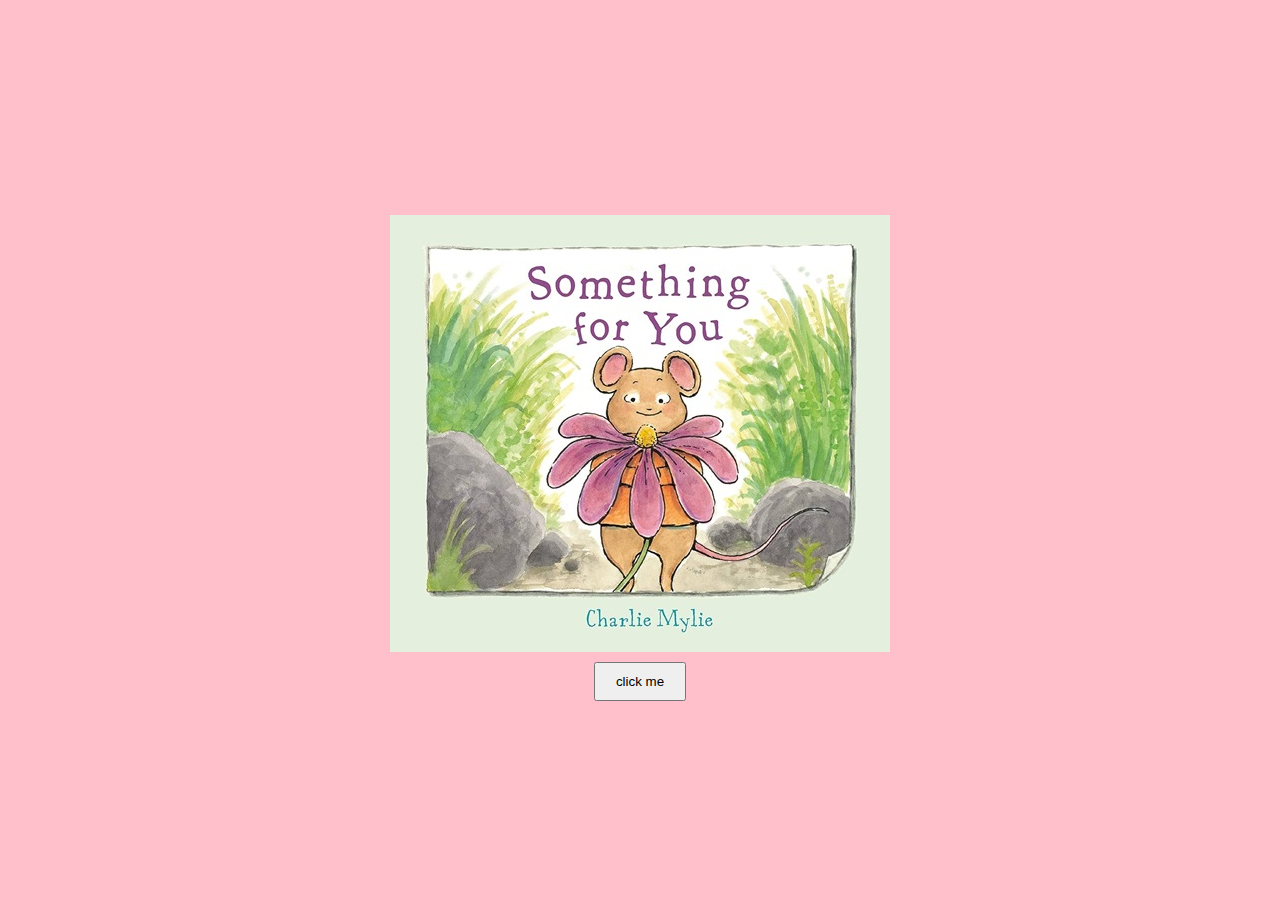
<file: index.html>
<!DOCTYPE html>
<html lang="en">
<head>
    <meta charset="UTF-8">
    <meta name="viewport" content="width=device-width, initial-scale=1.0">
    <title>Surprise</title>
    <link rel="stylesheet" href="style.css">
</head>
<body>
<div class="image">
    <img src="something.jpg">
    <div> <a href="excit2.html"><button type="button">click me</button></a> 
    
</div>
</body>
</html>
</file>
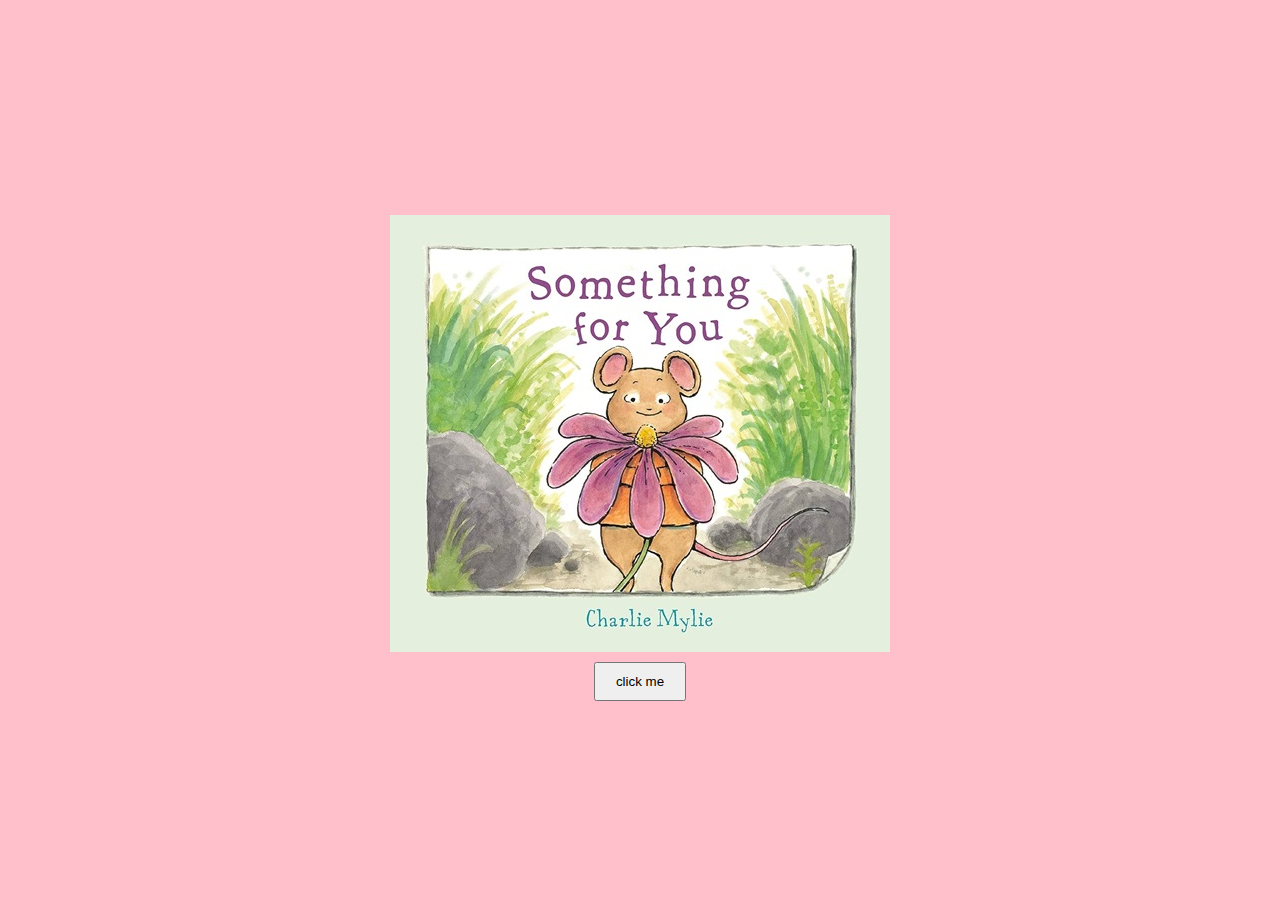
<file: Lv/index.html>
<!DOCTYPE html>
<html lang="en">
<head>
    <meta charset="UTF-8">
    <meta name="viewport" content="width=device-width, initial-scale=1.0">
    <title>Surprise</title>
    <link rel="stylesheet" href="style.css">
</head>
<body>
<div class="image">
    <img src="something.jpg">
    <div> <a href="excit2.html"><button type="button">click me</button></a> 
    
</div>
</body>
</html>
</file>
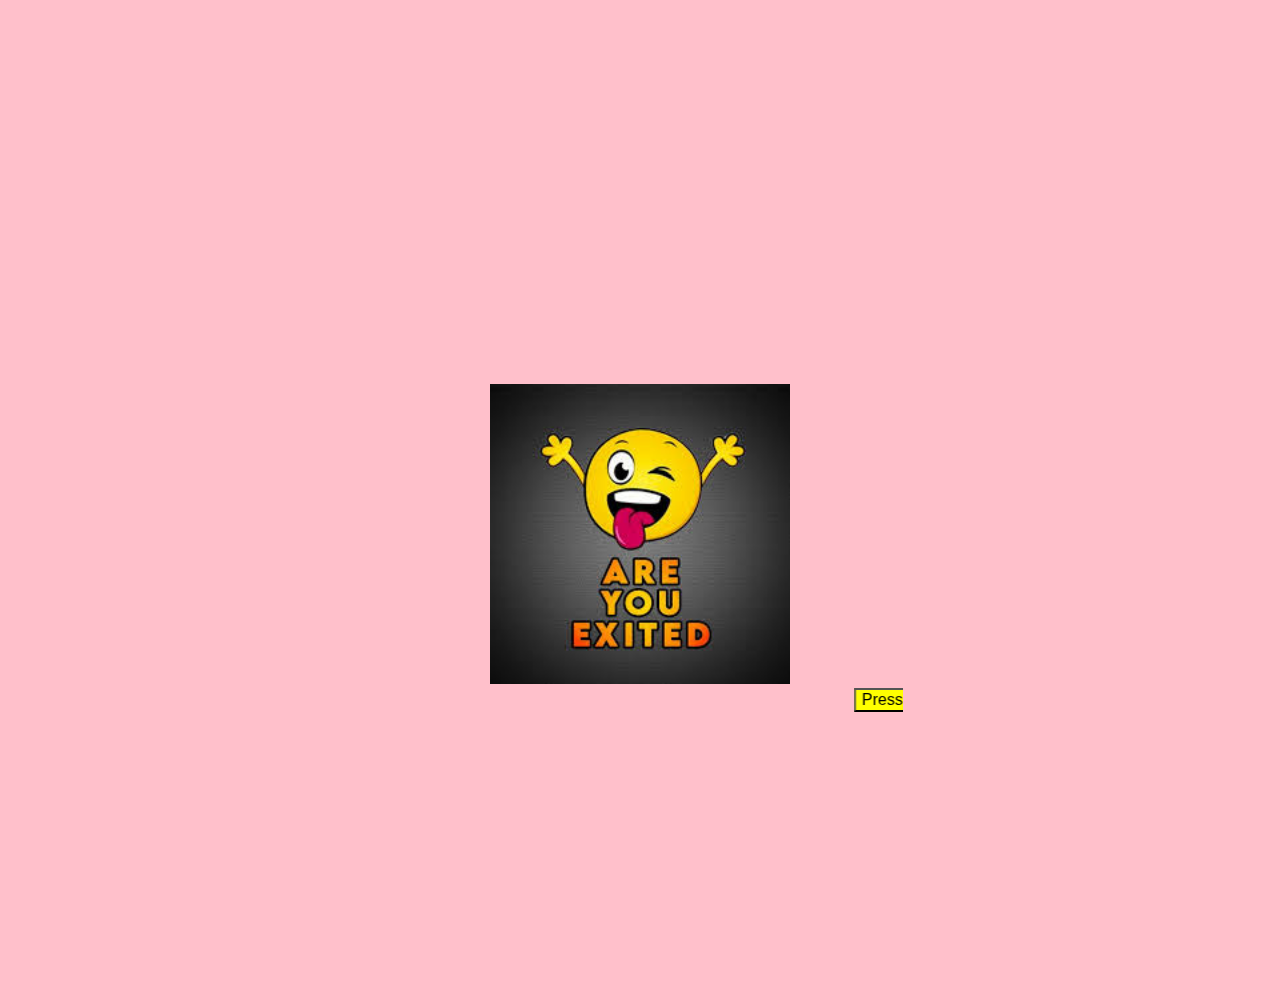
<file: excit2.html>
<!DOCTYPE html>
<html lang="en">
<head>
    <meta charset="UTF-8">
    <meta name="viewport" content="width=device-width, initial-scale=1.0">
    <title>Excited</title>
    <style>
    body {
        display: flex;
             flex-direction: column; /* Stacks items vertically */
             align-items: center;    /* Centers items horizontally */
             justify-content: center;
             height: 100vh;
             gap: 10px; 
             margin:0;
             overflow: hidden;
             background:pink;
             text-align: center;
             margin-top: 100px;
    }

    img {
      width: 300px;
      animation: jump 1s infinite;
    }
    button{
        font-size: medium;
        background-color: yellow;
        cursor: pointer;

    }

    /* Jump animation */
    @keyframes jump {
      0%   { transform: translateY(0); }
      50%  { transform: translateY(-40px); }
      100% { transform: translateY(0); }
    }
  </style>
</head>
<body>
<div class="image">
   <img src="Excited.jpeg">
    <a href="secret3.html"><marquee><button type="button">Press, I will show you babe...</button></marquee></a> 
</div>
</body>
</html>
</file>
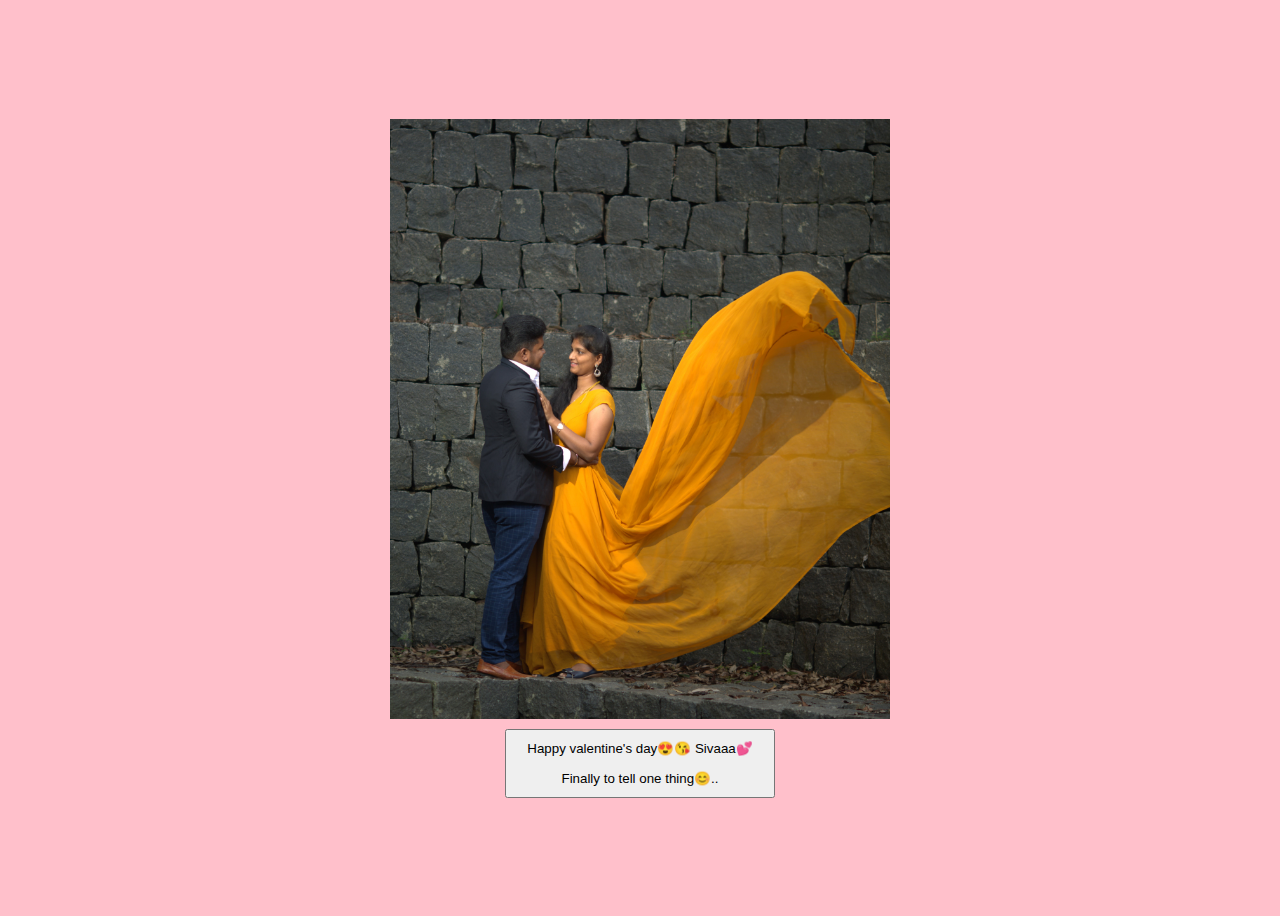
<file: final.html>
<!DOCTYPE html>
<html lang="en">
<head>
    <meta charset="UTF-8">
    <meta name="viewport" content="width=device-width, initial-scale=1.0">
    <title>Together</title>
    <link rel="stylesheet" href="style.css">
</head>
<body>
<div class="image">
    <img src="couple.jpeg"  width="500" height="600">
    <a href="old.html"><button type="button">Happy valentine's day😍😘 Sivaaa💕 <br><br> 
    Finally to tell one thing😊..</button></a>
    
</div>
</body>
</html>
</file>
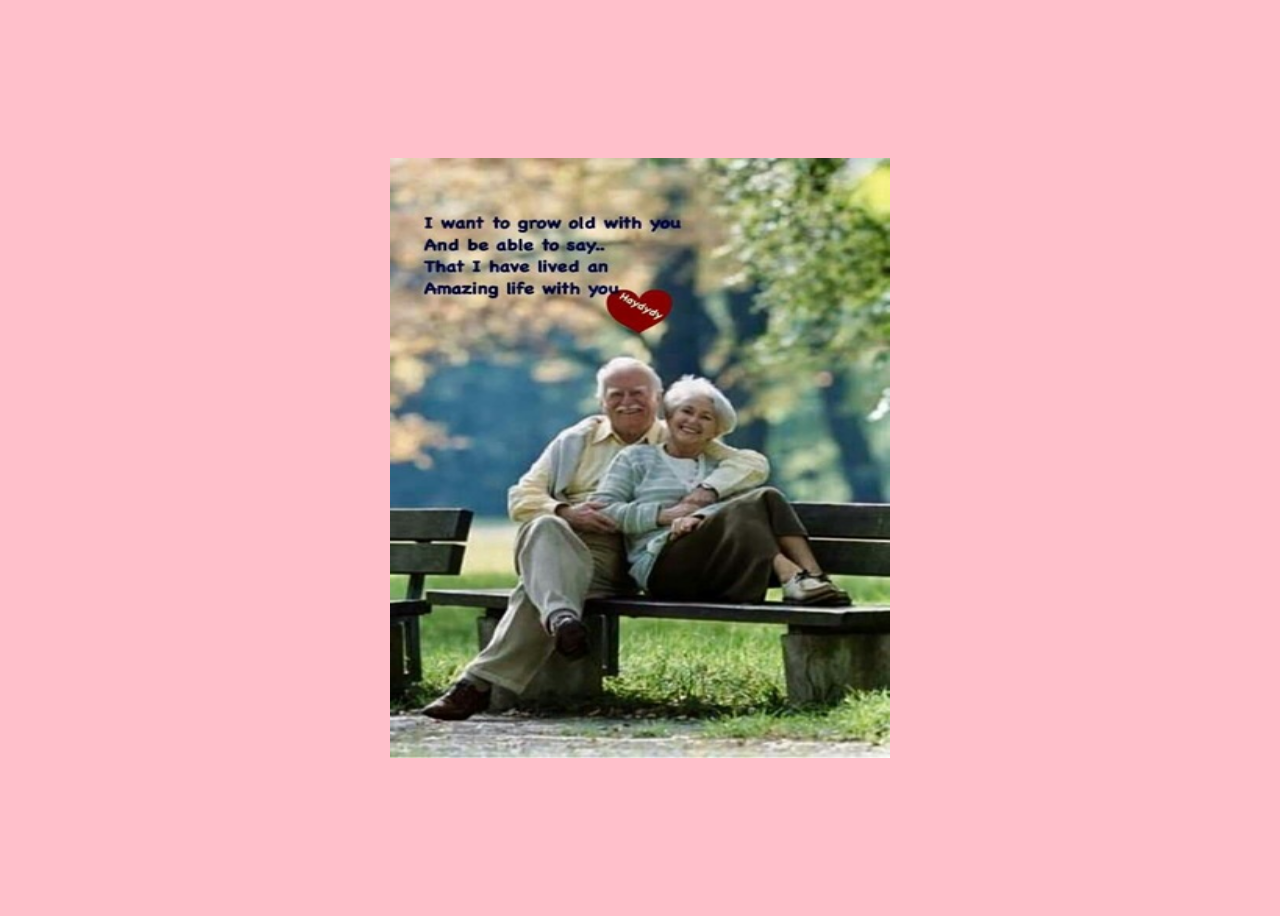
<file: old.html>
<!DOCTYPE html>
<html lang="en">
<head>
    <meta charset="UTF-8">
    <meta name="viewport" content="width=device-width, initial-scale=1.0">
    <title>Together forever</title>
    <link rel="stylesheet" href="style.css">
</head>
<body>
<div class="image">
    <img src="old.jpg"  width="500" height="600">
    
   
    
</div>
</body>
</html>
</file>
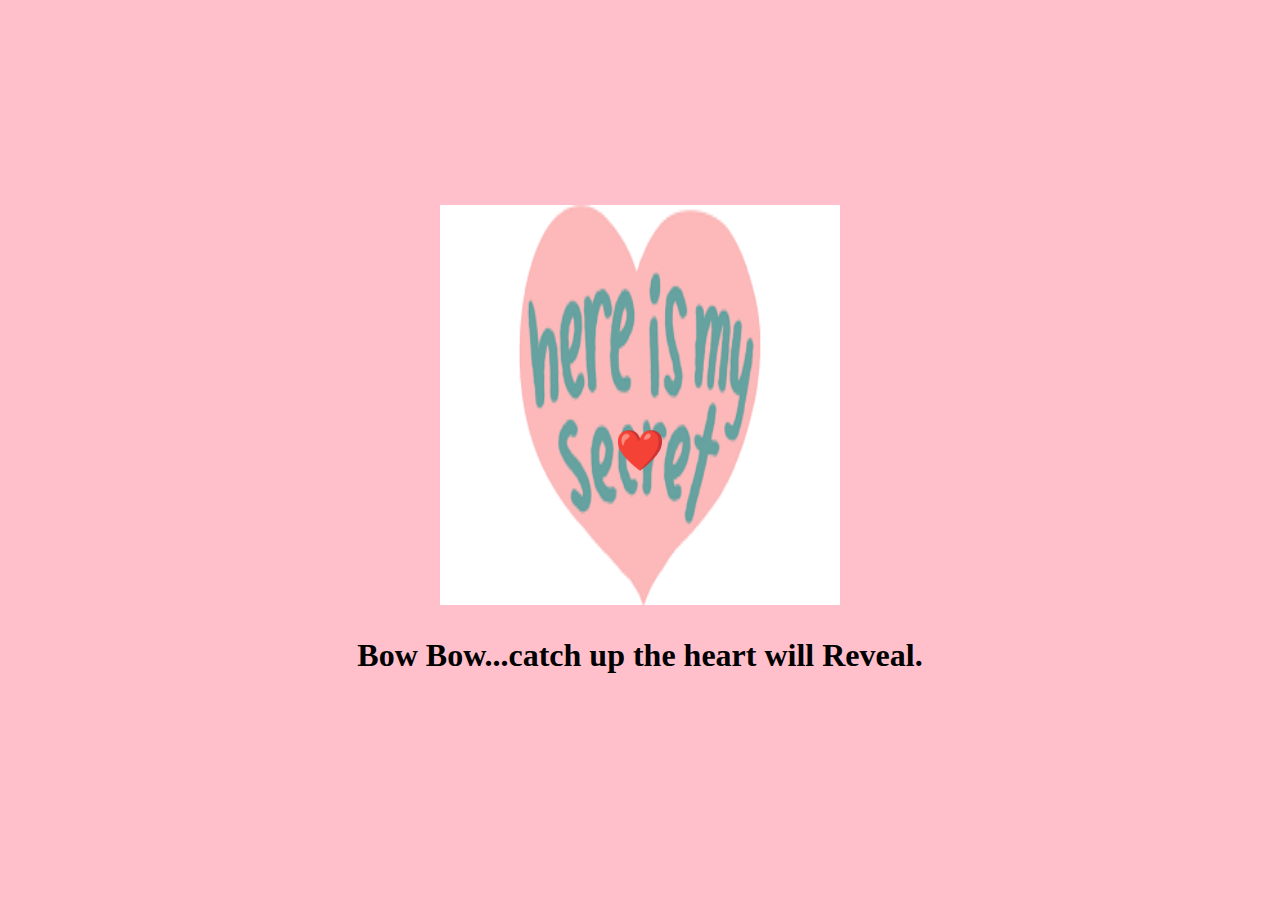
<file: secret3.html>
<!DOCTYPE html>
<html lang="en">
<head>
    <meta charset="UTF-8">
    <meta name="viewport" content="width=device-width, initial-scale=1.0">
    <title>flying heart</title>
    <style>
        body{
             display: flex;
             flex-direction: column; /* Stacks items vertically */
             align-items: center;    /* Centers items horizontally */
             justify-content: center;
             height: 100vh;
             gap: 10px; 
             margin:0;
             overflow: hidden;
             background:pink;
        }
        .heart{
            position: absolute;
            font-size: 40px;
            text-decoration: none;
            animation: fly 6s linear infinite;
        }

        @keyframes fly {
            0%{
                left: -50px;
                top: 20%;
            }
            25%{
                right: -50px;
            }
            50%{
                top:60%
            }
            100%{
                left: 100%;
                top: 30%;
            }
        }
    </style>
</head>
<body>
    <img src="secret.png" width="400" height="400">
    <h1>Bow Bow...catch up the heart will Reveal.</h1>
    <a href="final.html" class="heart">❤️</a> 
</body>
</html>
</file>
<file: style.css>
/* Define the flower background pattern */
 body {
    background-color: pink; /* Replace with your image */

  }
  .image{
  display: flex;
  flex-direction: column; /* Stacks items vertically */
  align-items: center;    /* Centers items horizontally */
  justify-content: center;
  height: 100vh;
  gap: 10px;  
  }

.image button {
    
  padding: 10px 20px;
 cursor:pointer;
}
</file>
<file: Lv/style.css>
/* Define the flower background pattern */
 body {
    background-color: pink; /* Replace with your image */

  }
  .image{
  display: flex;
  flex-direction: column; /* Stacks items vertically */
  align-items: center;    /* Centers items horizontally */
  justify-content: center;
  height: 100vh;
  gap: 10px;  
  }

.image button {
    
  padding: 10px 20px;
 cursor:pointer;
}
</file>
